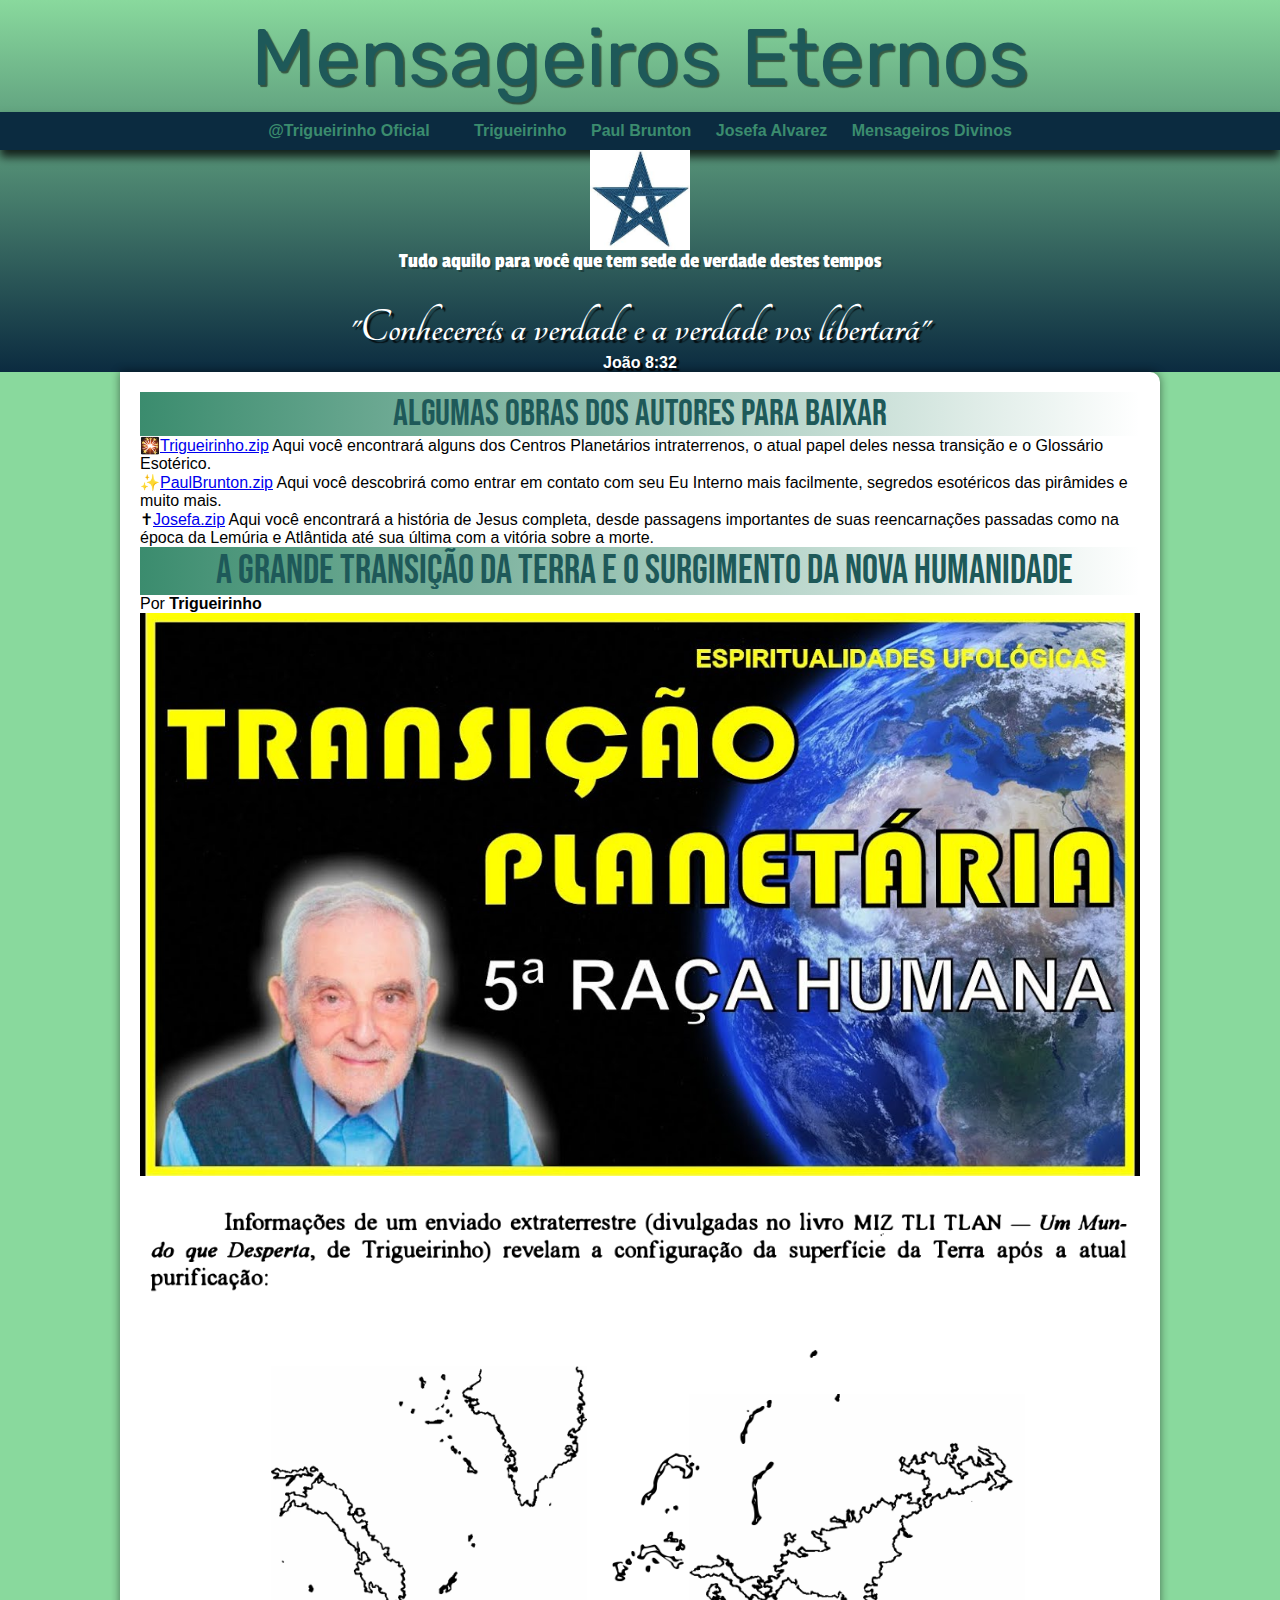
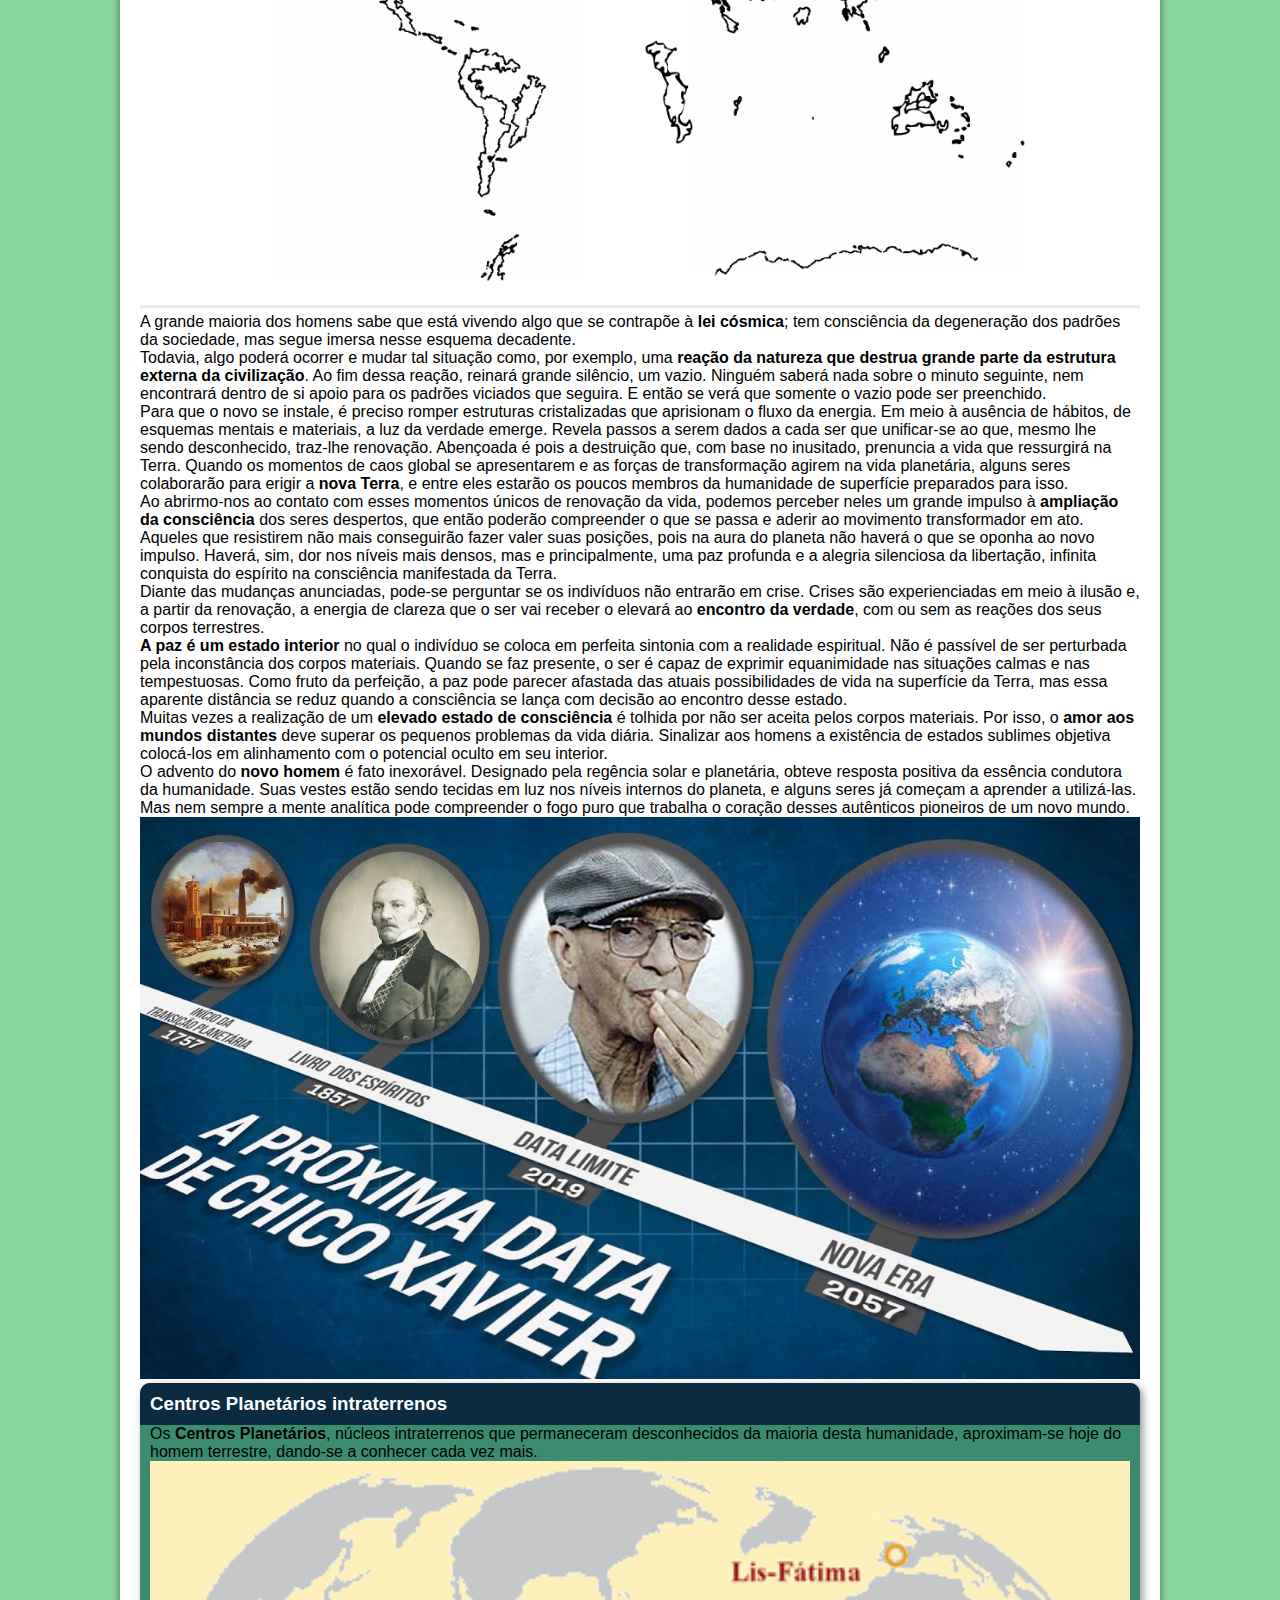
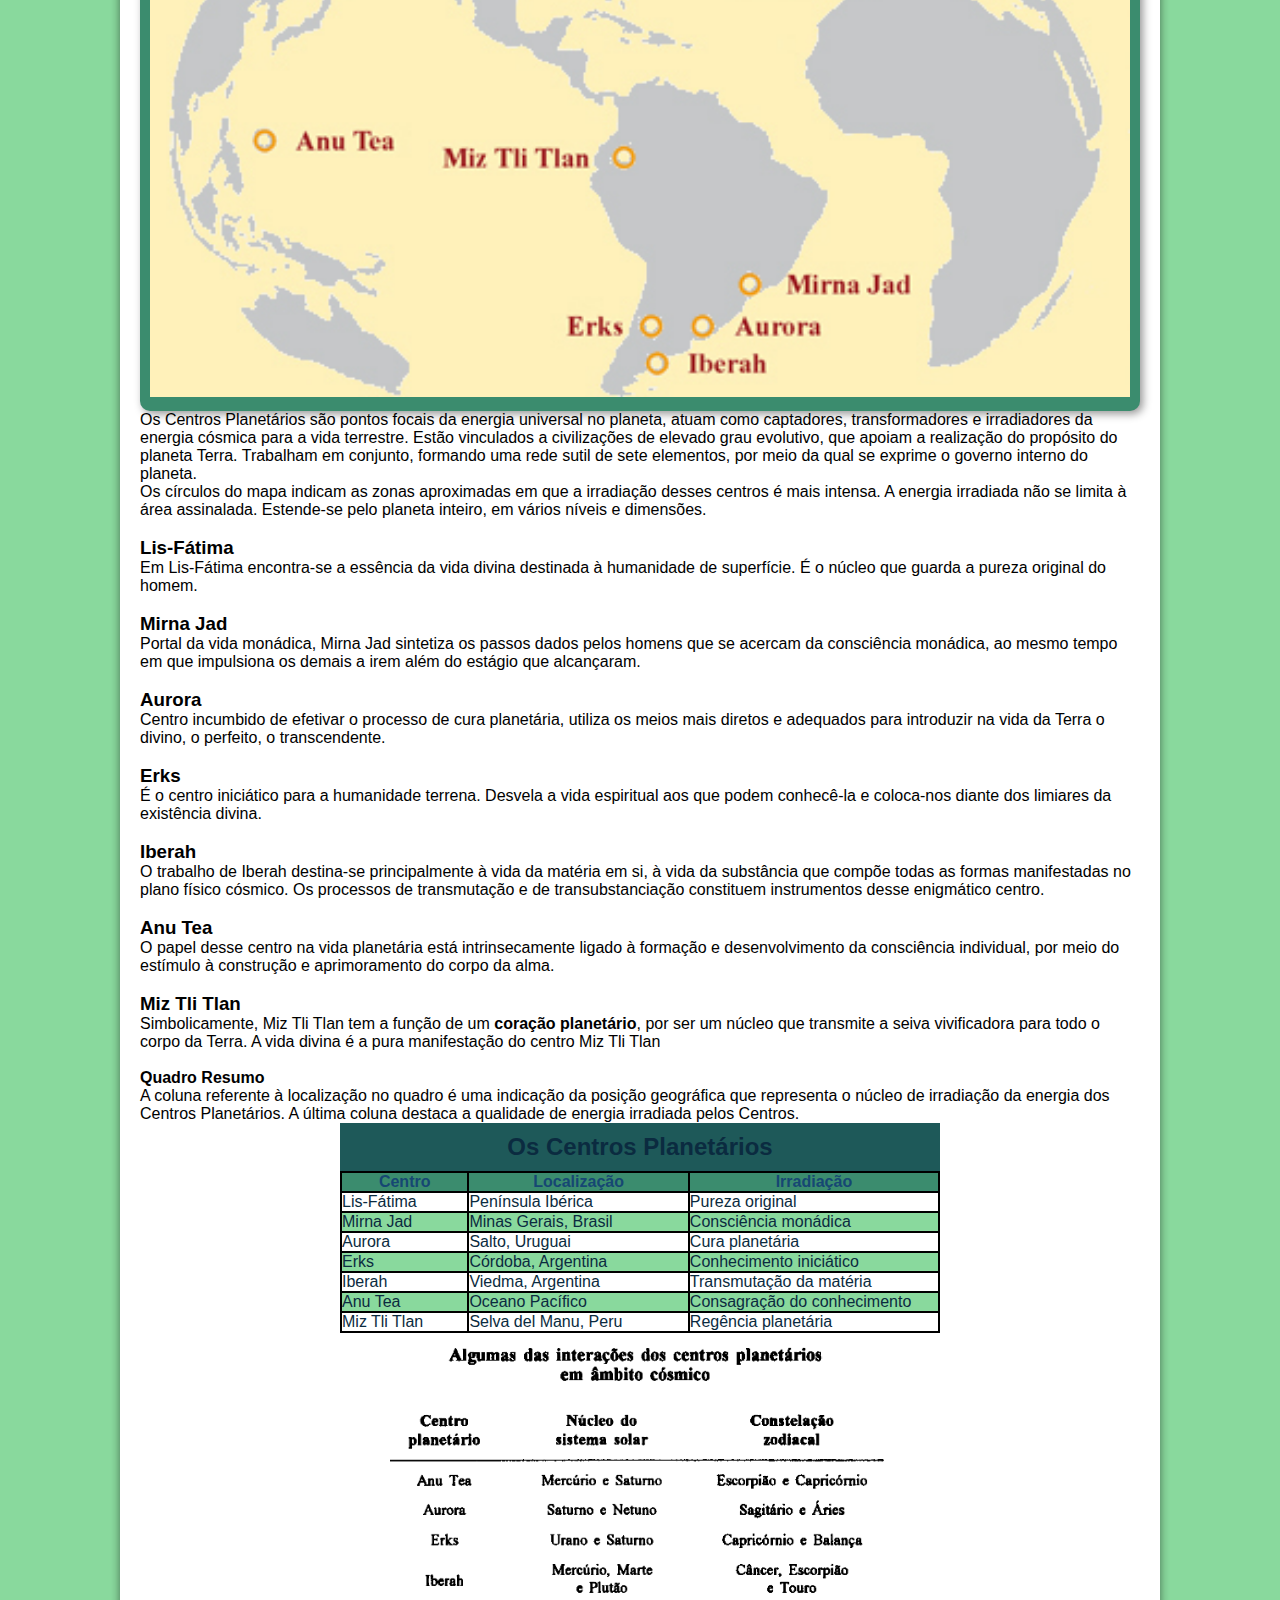
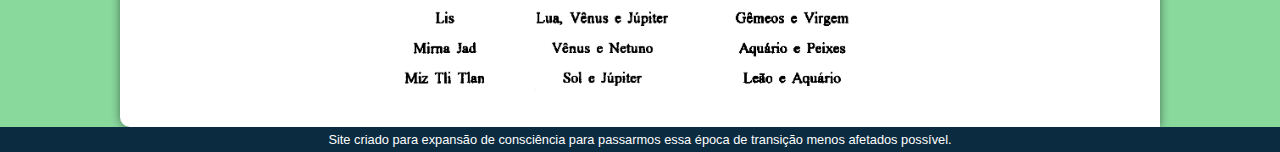
<file: index.html>
<!DOCTYPE html>
<html lang="pt-br">
<head>
    <meta charset="UTF-8">
    <meta name="viewport" content="width=device-width, initial-scale=1.0">
    <title>Mensageiros Eternos</title>
    <link rel="shortcut icon" href="essen.ico" type="image/x-icon">
    <link rel="stylesheet" href="estilo/style.css" media="all">
    <link rel="stylesheet" href="estilo/media-query.css">
</head>
    <header>
        <h1>Mensageiros Eternos</h1>
            
        <nav>
            <a href="https://www.youtube.com/@TrigueirinhoOficial" target="_blank">@Trigueirinho Oficial<a>
            <a href="https://www.irdin.org.br/site/" target="_blank">Trigueirinho</a>
            <a href="https://paulbrunton.com.br/" target="_blank">Paul Brunton</a>
            <a href="https://elcristoes.net/fcu/br/" target="_blank">Josefa Alvarez</a>
            <a href="https://www.mensajerosdivinos.org/" target="_blank">Mensageiros Divinos</a>
        </nav>
    
       <figure>
        <div class="minha-div"> <img src="imagens/essen.jpeg">
    </figure> 

       <p>
            Tudo aquilo para você que tem sede de verdade destes tempos
       </p>

       <h2>"Conhecereis a verdade e a verdade vos libertará"</h2>
       <h3>João 8:32</h3>

    </header>
    
    <main>

        <h1>Algumas obras dos autores para baixar</h1>
            <ul>
                <li id="tri"><a href="Trigueirinho.zip.zip" download="Trigueirinho.zip.zip" type="application/zip">Trigueirinho.zip</a> Aqui você encontrará alguns dos Centros Planetários intraterrenos, o atual papel deles nessa transição e o Glossário Esotérico.</li>
                <li id="pb"><a href="PaulBrunton.zip.zip" download="PaulBrunton.zip.zip" type="application/zip">PaulBrunton.zip</a> Aqui você descobrirá como entrar em contato com seu Eu Interno mais facilmente, segredos esotéricos das pirâmides e muito mais.</li>
                <li id="jos"><a href="Josefa.zip.zip" download="Josefa.zip.zip" type="application/zip">Josefa.zip</a> Aqui você encontrará a história de Jesus completa, desde passagens importantes de suas reencarnações passadas como na época da Lemúria e Atlântida até sua última com a vitória sobre a morte.</li>
            </ul>
        </h1>
        
       <article>
            <h1>
                A grande transição da Terra e o surgimento da nova humanidade
            </h1>
                <p>Por <strong>Trigueirinho</strong></p>

                <picture> 
                    <source media="(max-width: 670px)" srcset="imagens/transicao.jpg">
                    <img src="imagens/transicao.jpg" alt="Planeta de Regeração">
                </picture>

                <picture> 
                    <source media="(max-width: 670px)" srcset="imagens/pos.png">
                    <img src="imagens/pos.png" alt="Planeta de Regeração">
                </picture>

               <p>A grande maioria dos homens sabe que está vivendo algo que se contrapõe à <strong>lei cósmica</strong>; tem consciência da degeneração dos padrões da sociedade, mas segue imersa nesse esquema decadente.</p>
                <p>Todavia, algo poderá ocorrer e mudar tal situação como, por exemplo, uma <strong>reação da natureza que destrua grande parte da estrutura externa da civilização</strong>. Ao fim dessa reação, reinará grande silêncio, um vazio. Ninguém saberá nada sobre o minuto seguinte, nem encontrará dentro de si apoio para os padrões viciados que seguira. E então se verá que somente o vazio pode ser preenchido.</p>
                <p>Para que o novo se instale, é preciso romper estruturas cristalizadas que aprisionam o fluxo da energia. Em meio à ausência de hábitos, de esquemas mentais e materiais, a luz da verdade emerge. Revela passos a serem dados a cada ser que unificar-se ao que, mesmo lhe sendo desconhecido, traz-lhe renovação. Abençoada é pois a destruição que, com base no inusitado, prenuncia a vida que ressurgirá na Terra. Quando os momentos de caos global se apresentarem e as forças de transformação agirem na vida planetária, alguns seres colaborarão para erigir a <strong>nova Terra</strong>, e entre eles estarão os poucos membros da humanidade de superfície preparados para isso.</p>
                <p>Ao abrirmo-nos ao contato com esses momentos únicos de renovação da vida, podemos perceber neles um grande impulso à <strong>ampliação da consciência</strong> dos seres despertos, que então poderão compreender o que se passa e aderir ao movimento transformador em ato. Aqueles que resistirem não mais conseguirão fazer valer suas posições, pois na aura do planeta não haverá o que se oponha ao novo impulso. Haverá, sim, dor nos níveis mais densos, mas e principalmente, uma paz profunda e a alegria silenciosa da libertação, infinita conquista do espírito na consciência manifestada da Terra.</p>
                <p>Diante das mudanças anunciadas, pode-se perguntar se os indivíduos não entrarão em crise. Crises são experienciadas em meio à ilusão e, a partir da renovação, a energia de clareza que o ser vai receber o elevará ao <strong>encontro da verdade</strong>, com ou sem as reações dos seus corpos terrestres.</p>
                    
                <p><strong>A paz é um estado interior</strong> no qual o indivíduo se coloca em perfeita sintonia com a realidade espiritual. Não é passível de ser perturbada pela inconstância dos corpos materiais. Quando se faz presente, o ser é capaz de exprimir equanimidade nas situações calmas e nas tempestuosas. Como fruto da perfeição, a paz pode parecer afastada das atuais possibilidades de vida na superfície da Terra, mas essa aparente distância se reduz quando a consciência se lança com decisão ao encontro desse estado.</p>
                    
                <p>Muitas vezes a realização de um <strong>elevado estado de consciência</strong> é tolhida por não ser aceita pelos corpos materiais. Por isso, o <strong>amor aos mundos distantes</strong> deve superar os pequenos problemas da vida diária. Sinalizar aos homens a existência de estados sublimes objetiva colocá-los em alinhamento com o potencial oculto em seu interior.</p>
                    
                    
                <p>O advento do <strong>novo homem</strong> é fato inexorável. Designado pela regência solar e planetária, obteve resposta positiva da essência condutora da humanidade. Suas vestes estão sendo tecidas em luz nos níveis internos do planeta, e alguns seres já começam a aprender a utilizá-las. Mas nem sempre a mente analítica pode compreender o fogo puro que trabalha o coração desses autênticos pioneiros de um novo mundo.
                </p>

            <picture> 
                <source media="(max-width: 670px)" srcset="imagens/datalimite.jpg">
                <img src="imagens/datalimite.jpg" alt="Planeta de Regeração">
            </picture>

            <aside>
                <h3>Centros Planetários intraterrenos</h3>
                    <p>
                        Os <strong>Centros Planetários</strong>, núcleos intraterrenos que permaneceram desconhecidos da maioria desta humanidade, aproximam-se hoje do homem terrestre, dando-se a conhecer cada vez mais.
                    </p>

                    <picture>
                        <source media="(max-width: 670px)" srcset="imagens/centros.jpg">
                        <img src="imagens/centros.jpg" alt="Centros Planetários">
                    </picture>

                </aside>
                    <p>Os Centros Planetários são pontos focais da energia universal no planeta, atuam como captadores, transformadores e irradiadores da energia cósmica para a vida terrestre. Estão vinculados a civilizações de elevado grau evolutivo, que apoiam a realização do propósito do planeta Terra. Trabalham em conjunto, formando uma rede sutil de sete elementos, por meio da qual se exprime o governo interno do planeta.</p>
            
                    <p>Os círculos do mapa indicam as zonas aproximadas em que a irradiação desses centros é mais intensa. A energia irradiada não se limita à área assinalada. Estende-se pelo planeta inteiro, em vários níveis e dimensões.</p>
                    <br> 
                    
                    <h3>Lis-Fátima</h3>
                    
                    <p>Em Lis-Fátima encontra-se a essência da vida divina destinada à humanidade de superfície. É o núcleo que guarda a pureza original do homem.</p><br>
                    
                    <h3>Mirna Jad</h3>
                    
                    <p>Portal da vida monádica, Mirna Jad sintetiza os passos dados pelos homens que se acercam da consciência monádica, ao mesmo tempo em que impulsiona os demais a irem além do estágio que alcançaram.</p><br>
                    
                    <h3>Aurora</h3>
                    
                    <p>Centro incumbido de efetivar o processo de cura planetária, utiliza os meios mais diretos e adequados para introduzir na vida da Terra o divino, o perfeito, o transcendente.</p><br>
                    
                    <h3>Erks</h3>
                    
                    <p>É o centro iniciático para a humanidade terrena. Desvela a vida espiritual aos que podem conhecê-la e coloca-nos diante dos limiares da existência divina.</p><br>
                    
                    <h3>Iberah</h3>
                    
                    <p>O trabalho de Iberah destina-se principalmente à vida da matéria em si, à vida da substância que compõe todas as formas manifestadas no plano físico cósmico. Os processos de transmutação e de transubstanciação constituem instrumentos desse enigmático centro.</p><br>
                    
                    <h3>Anu Tea</h3>
                    
                    <p>O papel desse centro na vida planetária está intrinsecamente ligado à formação e desenvolvimento da consciência individual, por meio do estímulo à construção e aprimoramento do corpo da alma.</p><br>
                    
                    <h3>Miz Tli Tlan</h3>
                    
                    <p>Simbolicamente, Miz Tli Tlan tem a função de um <strong>coração planetário</strong>, por ser um núcleo que transmite a seiva vivificadora para todo o corpo da Terra. A vida divina é a pura manifestação do centro Miz Tli Tlan</p><br>
                    
                    <h4>Quadro Resumo</h4>
                    
                    <p>
                        A coluna referente à localização no quadro é uma indicação da posição geográfica que representa o núcleo de irradiação da energia dos Centros Planetários. A
                        última coluna destaca a qualidade de energia irradiada pelos Centros.
                    </p>
                    
                    <table class="tabela">
                        <caption> Os Centros Planetários </caption>
                            <thead>
                                <tr>
                                    <th scope="col" style="width: 30px;">Centro</th>
                                    <th scope="col" style="width: 50px;">Localização</th>
                                    <th scope="col" style="width: 50px;">Irradiação</th>
                                </tr>
                            </thead>   
                            <tbody>
                                <tr>
                                    <td>Lis-Fátima</td>
                                    <td id="num">Península Ibérica</td>
                                    <td id="num">Pureza original</td>
                                </tr>  
                                <tr>
                                    <td>Mirna Jad</td>
                                    <td id="num">Minas Gerais, Brasil</td>
                                    <td id="num">Consciência monádica</td>
                                </tr> 
                                <tr> 
                                    <td>Aurora</td>
                                    <td id="num">Salto, Uruguai</td>
                                    <td id="num">Cura planetária</td>
                                </tr>
                                <tr> 
                                    <td>Erks</td>
                                    <td id="num">Córdoba, Argentina</td>
                                    <td id="num">Conhecimento iniciático</td>
                                </tr>
                                <tr> 
                                    <td>Iberah</td>
                                    <td id="num">Viedma, Argentina</td>
                                    <td id="num">Transmutação da matéria</td>
                                </tr>
                                <tr> 
                                    <td>Anu Tea</td>
                                    <td id="num">Oceano Pacífico</td>
                                    <td id="num">Consagração do conhecimento</td>
                                </tr>
                                <tr> 
                                    <td>Miz Tli Tlan</td>
                                    <td id="num">Selva del Manu, Peru</td>
                                    <td id="num">Regência planetária</td>
                                </tr>
                    </table>
                    <div id="centro3">
                        <img src="imagens/centrospla.png" alt="Centros planetários">
                       </div>
       </article>
    
    </main>
    <footer>
        <p>
            Site criado para expansão de consciência para passarmos essa época de transição menos afetados possível.
        </p>
    </footer>

</body>
</html>
</file>
<file: estilo/style.css>
@charset "UTF-8";
@import url('https://fonts.googleapis.com/css2?family=Bebas+Neue&family=Passion+One:wght@400;700;900&family=Rubik:ital,wght@0,300..900;1,300..900&family=Sriracha&family=Tangerine:wght@400;700&display=swap');


:root {
    --cor0: #89D99D;
    --cor1: #3B8C6E;
    --cor2: #1E5959;
    --cor3: #164773;  
    --cor4: #0B2B40;  

    --fonte-padrao: Arial, Verdana, Helvetica, sans-serif;
    --fonte-paixao: "Passion One", sans-serif;
    --fonte-titulo: "Rubik", sans-serif;
    --fonte-subtitulo: "Bebas Neue", sans-serif;
    --fonte-salmo: "Tangerine", cursive;

}

* {
    margin: 0px;
    padding: 0px;

}

h1 {
    text-align: center;
    margin: auto;
}

body {
    background-color: var(--cor0);
    font-family: var(--fonte-padrao);
}

header {
    background-image: linear-gradient(to bottom, var(--cor0), var(--cor4));
    min-height: 150px;
    text-align: center;
    padding-top: 10px;
    margin: auto;
}
    img {
        max-width: 100%;
        max-height: 100%;
        position: relative;
        
    }
    
    .minha-div {
        height: 100px;
        width: 100px;
        position: relative;
        overflow: hidden;
        display: block;
        display: block;
        margin-left: auto;
        margin-right: auto;
        background-image: linear-gradient(to bottom, var(--cor0), var(--cor4));
        
    }

header > h1 {
    color: var(--cor2);
    font-family: var(--fonte-titulo);
    font-size: 5em;
    font-weight: normal;
    margin-bottom: 20px;
    text-shadow: 1.5px 1.5px 1px rgba(0, 0, 0, 0.53);
    margin: auto;
    margin-bottom: 7px;
}
header > p {
    color: white;
    font-family: var(--fonte-paixao);
    font-size: 1.3em;
    max-width: 600px;
    padding-right: 10px;
    padding-left: 10px;
    margin: auto;
    padding-bottom: 30px;
    text-shadow: 2px 2px 0px rgba(0, 0, 0, 0.307);
}

header > h2 {
    color: white;
    font-family: var(--fonte-salmo);
    font-size: 3em;
    max-width: 600px;
    padding-right: 6px;
    padding-left: 6px;
    margin: auto;
    text-shadow: 3px 3px 1px rgba(0, 0, 0, 0.748);
}

header > h3 {
    color: white;
    font-size: 1em;
    max-width: 300px;
    padding-right: 0px;
    padding-left: 0px;
    margin: auto;
    padding-bottom: 0px;
    text-shadow: 3px 3px 1px rgba(0, 0, 0, 0.897);
}


nav {
    background-color: var(--cor4);
    padding: 10px;
    box-shadow: 0px 7px 9px rgba(0, 0, 0, 0.786);
}

nav > a{
    color: var(--cor1);
    padding: 10px;
    border-radius: 5px;
    text-decoration: none;
    font-weight: bold;
    transition-duration: .5s;/*leva 1 seg de transição*/   
}
nav > a:hover{
    background-color: var(--cor1);
    color: var(--cor4);
}

main {
    min-width: 300px;
    max-width: 1000px;
    margin: auto;
    padding: 20px;
    background-color: white;
    box-shadow: 0px 0px 10px rgba(0, 0, 0, 0.492);
    border-bottom-left-radius: 10px;
    border-top-right-radius: 10px;
}

main > h1{
    color: var(--cor2);
    font-family: var(--fonte-subtitulo);
    font-weight: normal;
    font-size: 2.3em;
    font-weight: normal;
    background-image: linear-gradient(to right, var(--cor1), transparent);
    margin: auto;
    text-align: center;
}

main img{
    width: 100%;
}

li {
    list-style-type: none;

}   


li#tri::before {
    content: '\1F387';

}

li#pb::before {
   content: '\2728';
}

li#jos::before {
    content: '\271D';
}
    
article > h1 {
    color: var(--cor2);
    font-family: var(--fonte-subtitulo);    
    font-weight: normal;
    font-size: 2.5em;
    font-weight: normal;
    background-image: linear-gradient(to right, var(--cor1), transparent);
    text-indent: 8px;
}

aside {
    background-color: var(--cor1);
    padding: 10px;
    border-radius: 10px;
    box-shadow: 3px 3px 8px rgba(0, 0, 0, 0.407);
}

aside > h3{
    background-color: var(--cor4);
    color: white;
    padding: 10px;
    margin: -10px -10px 0px -10px;
    border-radius: 10px 10px 0px 0px;
}

    #num {
        text-align: left;
    }
    
    table{
        color: var(--cor4);
        width: 600px;   
        border-collapse: collapse;
        margin: auto;
    
    }
    td, th{
        border: 2px solid black;
        padding: 0px;
        
    }
    caption{
        font-size: 1.5em;
        font-weight: bold;
        padding: 10px;
        background-color: var(--cor2);
    }
    thead, tfoot{
        background-color: var(--cor3);
        color: var(--cor3);
        
    }

    thead > tr > th{/*pra colar o titulo*/
        position: sticky;
        top: -1px;
        background-color: var(--cor1);
        
    }
    tbody > tr:nth-child(2n){
        background-color: var(--cor0);
        
    }
    
    td.num{
        text-align: right;
    }

    #centro3 {
        width:500px;
		height:auto;
		margin: auto;
		overflow: hidden;
        padding: 10px;
    }

footer{
    background-color: var(--cor4);
    color: white;
    text-align: center;
    font-size: 0.8em;
    padding: 5px; 
}
</file>
<file: estilo/media-query.css>
@media screen and (max-width: 600px) {

    header h1 {
        font-size: 2em;
        margin-bottom: 5px;
    }

    header nav a {
        font-size: 0.8em;
        padding: 3px;
        margin-left: 5px;
        margin-right: 3px;
    }

    .minha-div {
        height: 50px;
        width: 50px;
    }

    header p {
        font-size: 0.8em;
        max-width: 300px;
        padding-right: 5px;
        padding-left: 5px;
        padding-bottom: 10px;
        text-shadow: 1px 1px 0px rgba(0, 0, 0, 0.299);
    }

    header h2 {
    font-size: 1.8em;
    max-width: 400px;
    padding-right: 5px;
    padding-left: 5px;
    text-shadow: 1.5px 1.5px 0.5px rgba(0, 0, 0, 0.748);
    }

    header h3 {
    font-size: 0.5em;
    }

    nav {
        padding: 5px;
        box-shadow: 0px 7px 9px rgba(0, 0, 0, 0.786);
        font-size: 1.05em;
    }

    nav a {
        padding: 5px;
    }
    main {
        min-width: 150px;
        max-width: 300px;
        padding: 7px;

    }

    main h1 {
        font-size: 1.3em;

    }

    main ul li {
        font-size: 0.8em;
    }
    main ul li a {
        font-size: 1em;
    }

    * p {
        font-size: 0.8em;
    }

    * h3 {
        color: var(--cor2);
    }

    article h1 {
        font-size: 1.5em;

    }
   
    table {
        width: 300px;   

    }

    #centro3 {
        width: 295px;
}

* h4 {
    color: var(--cor1);
}
}
</file>
